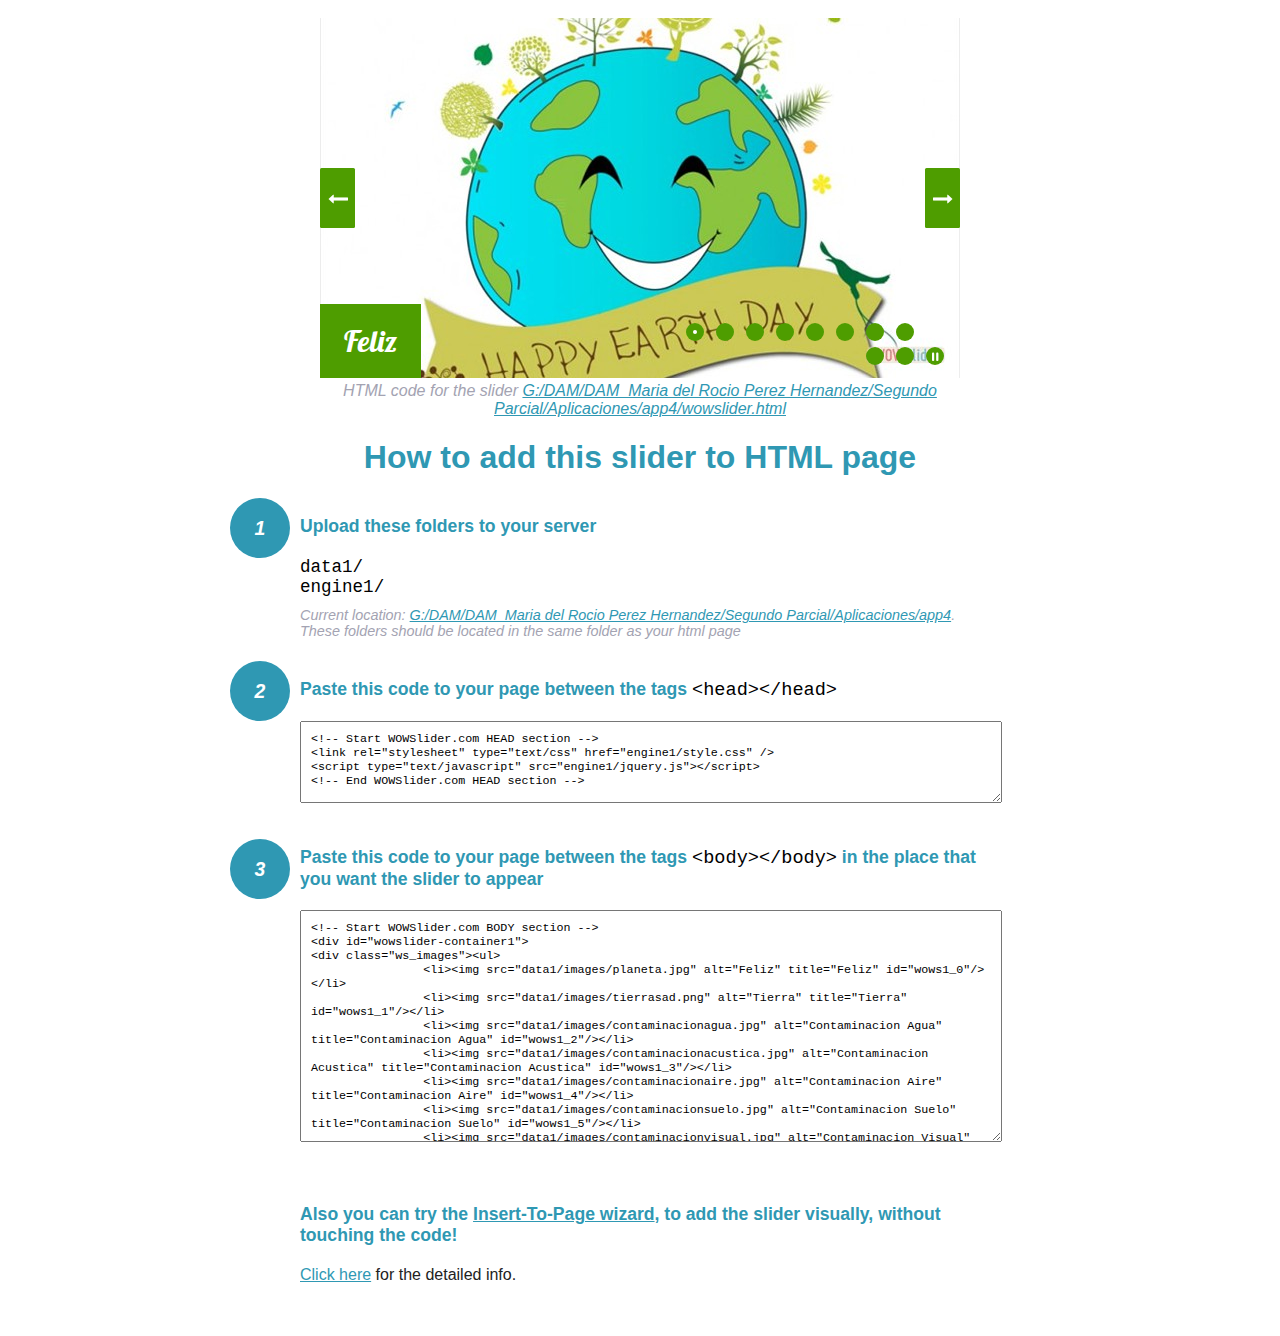
<file: wowslider-howto.html>
<!DOCTYPE html>
<html>
<head>
	<title>WOWSlider</title>
	<meta http-equiv="content-type" content="text/html; charset=utf-8" />
	<meta name="description" content="WOWSlider" />
	
	<!-- Start WOWSlider.com HEAD section --> <!-- add to the <head> of your page -->
	<link rel="stylesheet" type="text/css" href="engine1/style.css" />
	<script type="text/javascript" src="engine1/jquery.js"></script>
	<!-- End WOWSlider.com HEAD section -->


<style>
.instuction {
	font-family: sans-serif, Arial;
	display: block;
	margin: 0 auto;
	max-width: 820px;
	width: 100%;
	padding: 0 70px;
	color: #222;
	-webkit-box-sizing: border-box;
	-moz-box-sizing: border-box;
	box-sizing: border-box;
}
.instuction h1 img {
	max-width: 170px;
	vertical-align: middle;
	margin-bottom: 10px;
}
.instuction h1 {
	color: #2F98B3;
	text-align: center;
}
.instuction h2 {
	position: relative;
	font-size: 1.1em;
	color: #2F98B3;
	margin-bottom: 20px;
	margin-top: 40px;
}
.instuction h2 span.num {
	position: absolute;
	left: -70px;
	top: -18px;
	display: inline-block;
	vertical-align: middle;
	font-style: italic;
	font-size: 1.1em;
	width: 60px;
	height: 60px;
	line-height: 60px;
	text-align: center;
	background: #2F98B3;
	color: #fff;
	border-radius: 50%;
}
.instuction .mono {
	color: #000;
	font-family: monospace;
	font-size: 1.3em;
	font-weight: normal;
}
.instuction li.mono {
	font-size: 1.5em;
}

.instuction ul {
	font-size: 0.9em;
	margin-top: 0;
	padding-left: 0;
	list-style: none;
}
.instuction .note {
	color: #A3A3B2;
	font-style: italic;
	padding-top: 10px;
}
.instuction p.note {
	text-align: center;
	padding-top: 0;
	margin-top: 4px;
}
.instuction textarea {
	font-size: 0.9em;
	min-height: 60px;
	padding: 10px;
	margin: 0;
	overflow: auto;
	max-width: 100%;
	width: 100%;
}
.instuction a,
.instuction a:visited {
	color: #2F98B3;
}
</style>


</head>
<body style="margin:auto">

<br>

<!-- Start WOWSlider.com BODY section --> <!-- add to the <body> of your page -->
<div id="wowslider-container1">
<div class="ws_images"><ul>
		<li><img src="data1/images/planeta.jpg" alt="Feliz" title="Feliz" id="wows1_0"/></li>
		<li><img src="data1/images/tierrasad.png" alt="Tierra" title="Tierra" id="wows1_1"/></li>
		<li><img src="data1/images/contaminacionagua.jpg" alt="Contaminacion Agua" title="Contaminacion Agua" id="wows1_2"/></li>
		<li><img src="data1/images/contaminacionacustica.jpg" alt="Contaminacion Acustica" title="Contaminacion Acustica" id="wows1_3"/></li>
		<li><img src="data1/images/contaminacionaire.jpg" alt="Contaminacion Aire" title="Contaminacion Aire" id="wows1_4"/></li>
		<li><img src="data1/images/contaminacionsuelo.jpg" alt="Contaminacion Suelo" title="Contaminacion Suelo" id="wows1_5"/></li>
		<li><img src="data1/images/contaminacionvisual.jpg" alt="Contaminacion Visual" title="Contaminacion Visual" id="wows1_6"/></li>
		<li><img src="data1/images/tierraenferma.jpg" alt="Tierra Enferma" title="Tierra Enferma" id="wows1_7"/></li>
		<li><a href="http://wowslider.com"><img src="data1/images/reciclaje.jpg" alt="jquery slider" title="Reciclar" id="wows1_8"/></a></li>
		<li><img src="data1/images/tierra.jpg" alt="Saludable" title="Saludable" id="wows1_9"/></li>
	</ul></div>
	<div class="ws_bullets"><div>
		<a href="#" title="Feliz"><span><img src="data1/tooltips/planeta.jpg" alt="Feliz"/>1</span></a>
		<a href="#" title="Tierra"><span><img src="data1/tooltips/tierrasad.png" alt="Tierra"/>2</span></a>
		<a href="#" title="Contaminacion Agua"><span><img src="data1/tooltips/contaminacionagua.jpg" alt="Contaminacion Agua"/>3</span></a>
		<a href="#" title="Contaminacion Acustica"><span><img src="data1/tooltips/contaminacionacustica.jpg" alt="Contaminacion Acustica"/>4</span></a>
		<a href="#" title="Contaminacion Aire"><span><img src="data1/tooltips/contaminacionaire.jpg" alt="Contaminacion Aire"/>5</span></a>
		<a href="#" title="Contaminacion Suelo"><span><img src="data1/tooltips/contaminacionsuelo.jpg" alt="Contaminacion Suelo"/>6</span></a>
		<a href="#" title="Contaminacion Visual"><span><img src="data1/tooltips/contaminacionvisual.jpg" alt="Contaminacion Visual"/>7</span></a>
		<a href="#" title="Tierra Enferma"><span><img src="data1/tooltips/tierraenferma.jpg" alt="Tierra Enferma"/>8</span></a>
		<a href="#" title="Reciclar"><span><img src="data1/tooltips/reciclaje.jpg" alt="Reciclar"/>9</span></a>
		<a href="#" title="Saludable"><span><img src="data1/tooltips/tierra.jpg" alt="Saludable"/>10</span></a>
	</div></div><div class="ws_script" style="position:absolute;left:-99%"><a href="http://wowslider.com">wowslideshow</a> by WOWSlider.com v8.7</div>
<div class="ws_shadow"></div>
</div>	
<script type="text/javascript" src="engine1/wowslider.js"></script>
<script type="text/javascript" src="engine1/script.js"></script>
<!-- End WOWSlider.com BODY section -->


<div class="instuction">
	<p class="note">HTML code for the slider <a href="file:///G:/DAM/DAM_Maria del Rocio Perez Hernandez/Segundo Parcial/Aplicaciones/app4/wowslider.html">G:/DAM/DAM_Maria del Rocio Perez Hernandez/Segundo Parcial/Aplicaciones/app4/wowslider.html</a></p>

	<h1>
		How to add this slider to HTML page
	</h1>

	<h2><span class="num">1</span> Upload these folders to your server</h2>
	<ul>
		<li class="mono">data1/</li>
		<li class="mono">engine1/</li>
		<li class="note">Current location: <a href="file:///G:/DAM/DAM_Maria del Rocio Perez Hernandez/Segundo Parcial/Aplicaciones/app4">G:/DAM/DAM_Maria del Rocio Perez Hernandez/Segundo Parcial/Aplicaciones/app4</a>. <br>These folders should be located in the same folder as your html page</li>
	</ul>

	<h2><span class="num">2</span> Paste this code to your page between the tags <span class="mono">&lt;head&gt;&lt;/head&gt;</span></h2>
	<textarea onclick="this.select()">&lt;!-- Start WOWSlider.com HEAD section --&gt;
&lt;link rel=&quot;stylesheet&quot; type=&quot;text/css&quot; href=&quot;engine1/style.css&quot; /&gt;
&lt;script type=&quot;text/javascript&quot; src=&quot;engine1/jquery.js&quot;&gt;&lt;/script&gt;
&lt;!-- End WOWSlider.com HEAD section --&gt;</textarea>


	<h2><span class="num" style="top: -8px;">3</span> Paste this code to your page between the tags <span class="mono">&lt;body&gt;&lt;/body&gt;</span> in the place that you want the slider to appear</h2>
	<textarea onclick="this.select()" rows="15">&lt;!-- Start WOWSlider.com BODY section --&gt;
&lt;div id=&quot;wowslider-container1&quot;&gt;
&lt;div class=&quot;ws_images&quot;&gt;&lt;ul&gt;
		&lt;li&gt;&lt;img src=&quot;data1/images/planeta.jpg&quot; alt=&quot;Feliz&quot; title=&quot;Feliz&quot; id=&quot;wows1_0&quot;/&gt;&lt;/li&gt;
		&lt;li&gt;&lt;img src=&quot;data1/images/tierrasad.png&quot; alt=&quot;Tierra&quot; title=&quot;Tierra&quot; id=&quot;wows1_1&quot;/&gt;&lt;/li&gt;
		&lt;li&gt;&lt;img src=&quot;data1/images/contaminacionagua.jpg&quot; alt=&quot;Contaminacion Agua&quot; title=&quot;Contaminacion Agua&quot; id=&quot;wows1_2&quot;/&gt;&lt;/li&gt;
		&lt;li&gt;&lt;img src=&quot;data1/images/contaminacionacustica.jpg&quot; alt=&quot;Contaminacion Acustica&quot; title=&quot;Contaminacion Acustica&quot; id=&quot;wows1_3&quot;/&gt;&lt;/li&gt;
		&lt;li&gt;&lt;img src=&quot;data1/images/contaminacionaire.jpg&quot; alt=&quot;Contaminacion Aire&quot; title=&quot;Contaminacion Aire&quot; id=&quot;wows1_4&quot;/&gt;&lt;/li&gt;
		&lt;li&gt;&lt;img src=&quot;data1/images/contaminacionsuelo.jpg&quot; alt=&quot;Contaminacion Suelo&quot; title=&quot;Contaminacion Suelo&quot; id=&quot;wows1_5&quot;/&gt;&lt;/li&gt;
		&lt;li&gt;&lt;img src=&quot;data1/images/contaminacionvisual.jpg&quot; alt=&quot;Contaminacion Visual&quot; title=&quot;Contaminacion Visual&quot; id=&quot;wows1_6&quot;/&gt;&lt;/li&gt;
		&lt;li&gt;&lt;img src=&quot;data1/images/tierraenferma.jpg&quot; alt=&quot;Tierra Enferma&quot; title=&quot;Tierra Enferma&quot; id=&quot;wows1_7&quot;/&gt;&lt;/li&gt;
		&lt;li&gt;&lt;a href=&quot;http://wowslider.com&quot;&gt;&lt;img src=&quot;data1/images/reciclaje.jpg&quot; alt=&quot;jquery slider&quot; title=&quot;Reciclar&quot; id=&quot;wows1_8&quot;/&gt;&lt;/a&gt;&lt;/li&gt;
		&lt;li&gt;&lt;img src=&quot;data1/images/tierra.jpg&quot; alt=&quot;Saludable&quot; title=&quot;Saludable&quot; id=&quot;wows1_9&quot;/&gt;&lt;/li&gt;
	&lt;/ul&gt;&lt;/div&gt;
	&lt;div class=&quot;ws_bullets&quot;&gt;&lt;div&gt;
		&lt;a href=&quot;#&quot; title=&quot;Feliz&quot;&gt;&lt;span&gt;&lt;img src=&quot;data1/tooltips/planeta.jpg&quot; alt=&quot;Feliz&quot;/&gt;1&lt;/span&gt;&lt;/a&gt;
		&lt;a href=&quot;#&quot; title=&quot;Tierra&quot;&gt;&lt;span&gt;&lt;img src=&quot;data1/tooltips/tierrasad.png&quot; alt=&quot;Tierra&quot;/&gt;2&lt;/span&gt;&lt;/a&gt;
		&lt;a href=&quot;#&quot; title=&quot;Contaminacion Agua&quot;&gt;&lt;span&gt;&lt;img src=&quot;data1/tooltips/contaminacionagua.jpg&quot; alt=&quot;Contaminacion Agua&quot;/&gt;3&lt;/span&gt;&lt;/a&gt;
		&lt;a href=&quot;#&quot; title=&quot;Contaminacion Acustica&quot;&gt;&lt;span&gt;&lt;img src=&quot;data1/tooltips/contaminacionacustica.jpg&quot; alt=&quot;Contaminacion Acustica&quot;/&gt;4&lt;/span&gt;&lt;/a&gt;
		&lt;a href=&quot;#&quot; title=&quot;Contaminacion Aire&quot;&gt;&lt;span&gt;&lt;img src=&quot;data1/tooltips/contaminacionaire.jpg&quot; alt=&quot;Contaminacion Aire&quot;/&gt;5&lt;/span&gt;&lt;/a&gt;
		&lt;a href=&quot;#&quot; title=&quot;Contaminacion Suelo&quot;&gt;&lt;span&gt;&lt;img src=&quot;data1/tooltips/contaminacionsuelo.jpg&quot; alt=&quot;Contaminacion Suelo&quot;/&gt;6&lt;/span&gt;&lt;/a&gt;
		&lt;a href=&quot;#&quot; title=&quot;Contaminacion Visual&quot;&gt;&lt;span&gt;&lt;img src=&quot;data1/tooltips/contaminacionvisual.jpg&quot; alt=&quot;Contaminacion Visual&quot;/&gt;7&lt;/span&gt;&lt;/a&gt;
		&lt;a href=&quot;#&quot; title=&quot;Tierra Enferma&quot;&gt;&lt;span&gt;&lt;img src=&quot;data1/tooltips/tierraenferma.jpg&quot; alt=&quot;Tierra Enferma&quot;/&gt;8&lt;/span&gt;&lt;/a&gt;
		&lt;a href=&quot;#&quot; title=&quot;Reciclar&quot;&gt;&lt;span&gt;&lt;img src=&quot;data1/tooltips/reciclaje.jpg&quot; alt=&quot;Reciclar&quot;/&gt;9&lt;/span&gt;&lt;/a&gt;
		&lt;a href=&quot;#&quot; title=&quot;Saludable&quot;&gt;&lt;span&gt;&lt;img src=&quot;data1/tooltips/tierra.jpg&quot; alt=&quot;Saludable&quot;/&gt;10&lt;/span&gt;&lt;/a&gt;
	&lt;/div&gt;&lt;/div&gt;&lt;div class=&quot;ws_script&quot; style=&quot;position:absolute;left:-99%&quot;&gt;&lt;a href=&quot;http://wowslider.com&quot;&gt;wowslideshow&lt;/a&gt; by WOWSlider.com v8.7&lt;/div&gt;
&lt;div class=&quot;ws_shadow&quot;&gt;&lt;/div&gt;
&lt;/div&gt;	
&lt;script type=&quot;text/javascript&quot; src=&quot;engine1/wowslider.js&quot;&gt;&lt;/script&gt;
&lt;script type=&quot;text/javascript&quot; src=&quot;engine1/script.js&quot;&gt;&lt;/script&gt;
&lt;!-- End WOWSlider.com BODY section --&gt;</textarea>

<br><br>
<h2>Also you can try the <a href="http://wowslider.com/help/add-wowslider-to-page-2.html" target="_blank">Insert-To-Page wizard</a>, to add the slider visually, without touching the code!</h2>
<p>
	<a href="http://wowslider.com/help/add-wowslider-to-page-2.html" target="_blank">Click here</a> for the detailed info.
</p>
</div>

<br><br>
</body>
</html>
</file>
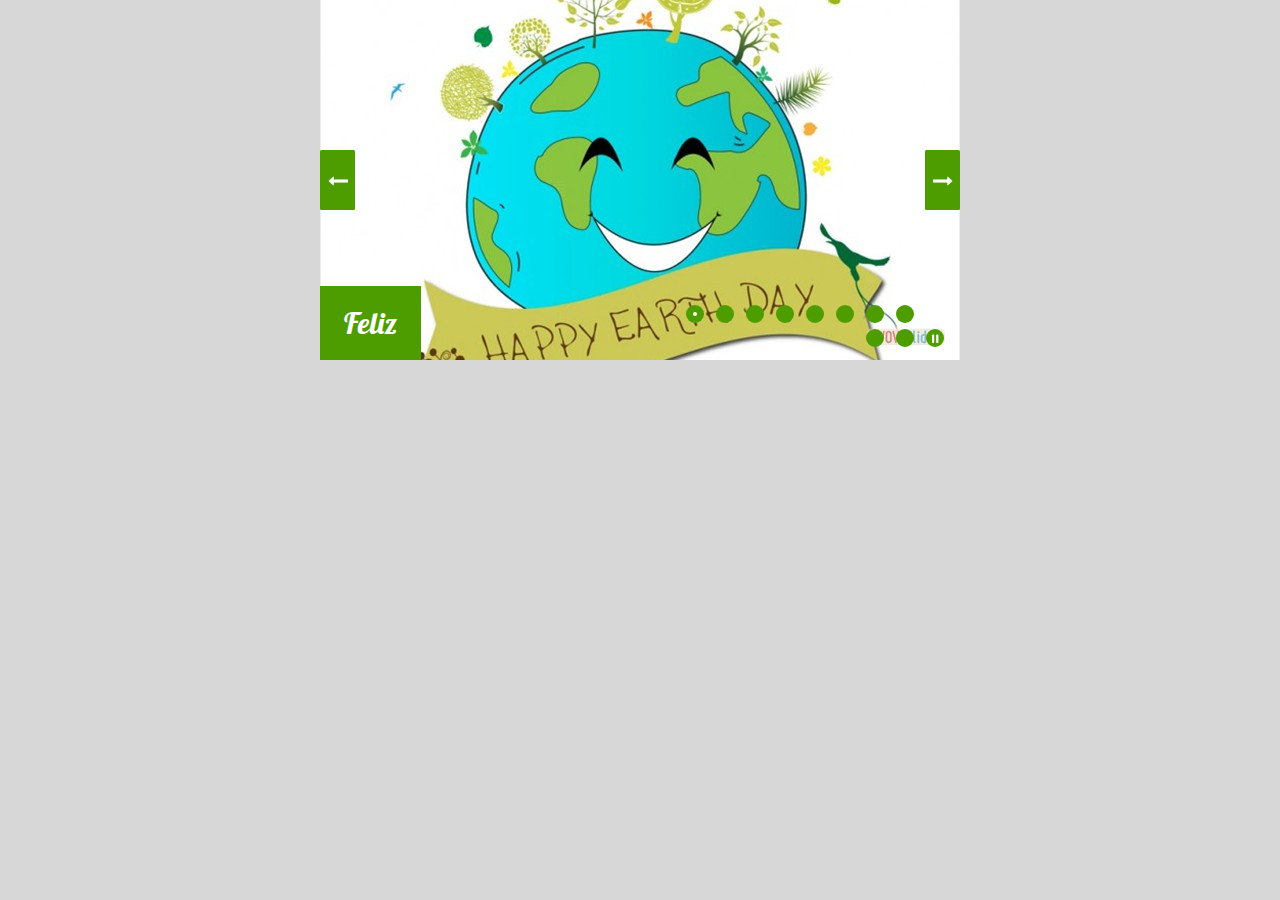
<file: wowslider.html>
<!DOCTYPE html>
<html>
<head>
	<title>Wowslideshow</title>
	<meta http-equiv="content-type" content="text/html; charset=utf-8" />
	<meta name="description" content="Made with WOW Slider - Create beautiful, responsive image sliders in a few clicks. Awesome skins and animations. Wowslideshow" />
	
	<!-- Start WOWSlider.com HEAD section --> <!-- add to the <head> of your page -->
	<link rel="stylesheet" type="text/css" href="engine1/style.css" />
	<script type="text/javascript" src="engine1/jquery.js"></script>
	<!-- End WOWSlider.com HEAD section -->

</head>
<body style="background-color:#d7d7d7;margin:auto">
	
	<!-- Start WOWSlider.com BODY section --> <!-- add to the <body> of your page -->
	<div id="wowslider-container1">
	<div class="ws_images"><ul>
		<li><img src="data1/images/planeta.jpg" alt="Feliz" title="Feliz" id="wows1_0"/></li>
		<li><img src="data1/images/tierrasad.png" alt="Tierra" title="Tierra" id="wows1_1"/></li>
		<li><img src="data1/images/contaminacionagua.jpg" alt="Contaminacion Agua" title="Contaminacion Agua" id="wows1_2"/></li>
		<li><img src="data1/images/contaminacionacustica.jpg" alt="Contaminacion Acustica" title="Contaminacion Acustica" id="wows1_3"/></li>
		<li><img src="data1/images/contaminacionaire.jpg" alt="Contaminacion Aire" title="Contaminacion Aire" id="wows1_4"/></li>
		<li><img src="data1/images/contaminacionsuelo.jpg" alt="Contaminacion Suelo" title="Contaminacion Suelo" id="wows1_5"/></li>
		<li><img src="data1/images/contaminacionvisual.jpg" alt="Contaminacion Visual" title="Contaminacion Visual" id="wows1_6"/></li>
		<li><img src="data1/images/tierraenferma.jpg" alt="Tierra Enferma" title="Tierra Enferma" id="wows1_7"/></li>
		<li><a href="http://wowslider.com"><img src="data1/images/reciclaje.jpg" alt="jquery slider" title="Reciclar" id="wows1_8"/></a></li>
		<li><img src="data1/images/tierra.jpg" alt="Saludable" title="Saludable" id="wows1_9"/></li>
	</ul></div>
	<div class="ws_bullets"><div>
		<a href="#" title="Feliz"><span><img src="data1/tooltips/planeta.jpg" alt="Feliz"/>1</span></a>
		<a href="#" title="Tierra"><span><img src="data1/tooltips/tierrasad.png" alt="Tierra"/>2</span></a>
		<a href="#" title="Contaminacion Agua"><span><img src="data1/tooltips/contaminacionagua.jpg" alt="Contaminacion Agua"/>3</span></a>
		<a href="#" title="Contaminacion Acustica"><span><img src="data1/tooltips/contaminacionacustica.jpg" alt="Contaminacion Acustica"/>4</span></a>
		<a href="#" title="Contaminacion Aire"><span><img src="data1/tooltips/contaminacionaire.jpg" alt="Contaminacion Aire"/>5</span></a>
		<a href="#" title="Contaminacion Suelo"><span><img src="data1/tooltips/contaminacionsuelo.jpg" alt="Contaminacion Suelo"/>6</span></a>
		<a href="#" title="Contaminacion Visual"><span><img src="data1/tooltips/contaminacionvisual.jpg" alt="Contaminacion Visual"/>7</span></a>
		<a href="#" title="Tierra Enferma"><span><img src="data1/tooltips/tierraenferma.jpg" alt="Tierra Enferma"/>8</span></a>
		<a href="#" title="Reciclar"><span><img src="data1/tooltips/reciclaje.jpg" alt="Reciclar"/>9</span></a>
		<a href="#" title="Saludable"><span><img src="data1/tooltips/tierra.jpg" alt="Saludable"/>10</span></a>
	</div></div><div class="ws_script" style="position:absolute;left:-99%"><a href="http://wowslider.com">wowslideshow</a> by WOWSlider.com v8.7</div>
	<div class="ws_shadow"></div>
	</div>	
	<script type="text/javascript" src="engine1/wowslider.js"></script>
	<script type="text/javascript" src="engine1/script.js"></script>
	<!-- End WOWSlider.com BODY section -->

</body>
</html>
</file>
<file: engine1/style.css>
/*
 *	generated by WOW Slider 8.7
 *	template Boundary
 */
@import url(https://fonts.googleapis.com/css?family=Lobster&subset=latin,latin-ext,cyrillic);
@font-face {
  font-family: 'ws-ctrl-boundary';
  src: url('ws-ctrl-boundary.eot');
  src: url('ws-ctrl-boundary.eot#iefix') format('embedded-opentype'),
       url('ws-ctrl-boundary.svg#ws-ctrl-boundary') format('svg');
  font-weight: normal;
  font-style: normal;
}
@font-face {
  font-family: 'ws-ctrl-boundary';
  src: url('[data-uri]') format('woff'),
       url('[data-uri]') format('truetype');
}
#wowslider-container1 { 
	display: table;
	zoom: 1; 
	position: relative;
	width: 100%;
	max-width: 640px;
	max-height:360px;
	margin:0px auto 0px;
	z-index:90;
	text-align:left; /* reset align=center */
	font-size: 10px;
	text-shadow: none; /* fix some user styles */

	/* reset box-sizing (to boostrap friendly) */
	-webkit-box-sizing: content-box;
	-moz-box-sizing: content-box;
	box-sizing: content-box; 
}
* html #wowslider-container1{ width:640px }
#wowslider-container1 .ws_images ul{
	position:relative;
	width: 10000%; 
	height:100%;
	left:0;
	list-style:none;
	margin:0;
	padding:0;
	border-spacing:0;
	overflow: visible;
	/*table-layout:fixed;*/
}
#wowslider-container1 .ws_images ul li{
	position: relative;
	width:1%;
	height:100%;
	line-height:0; /*opera*/
	overflow: hidden;
	float:left;
	/*font-size:0;*/
	padding:0 0 0 0 !important;
	margin:0 0 0 0 !important;
}

#wowslider-container1 .ws_images{
	position: relative;
	left:0;
	top:0;
	height:100%;
	max-height:360px;
	max-width: 640px;
	vertical-align: top;
	border:none;
	overflow: hidden;
}
#wowslider-container1 .ws_images ul a{
	width:100%;
	height:100%;
	max-height:360px;
	display:block;
	color:transparent;
}
#wowslider-container1 img{
	max-width: none !important;
}
#wowslider-container1 .ws_images .ws_list img,
#wowslider-container1 .ws_images > div > img{
	width:100%;
	border:none 0;
	max-width: none;
	padding:0;
	margin:0;
}
#wowslider-container1 .ws_images > div > img {
	max-height:360px;
}

#wowslider-container1 .ws_images iframe {
	position: absolute;
	z-index: -1;
}

#wowslider-container1 .ws-title > div {
	display: inline-block !important;
}

#wowslider-container1 a{ 
	text-decoration: none; 
	outline: none; 
	border: none; 
}

#wowslider-container1  .ws_bullets { 
	float: left;
	position:absolute;
	z-index:70;
}
#wowslider-container1  .ws_bullets div{
	position:relative;
	float:left;
	font-size: 0px;
}
/* compatibility with Joomla styles */
#wowslider-container1  .ws_bullets a {
	line-height: 0;
}

#wowslider-container1  .ws_script{
	display:none;
}
#wowslider-container1 sound, 
#wowslider-container1 object{
	position:absolute;
}

/* prevent some of users reset styles */
#wowslider-container1 .ws_effect {
	position: static;
	width: 100%;
	height: 100%;
}

#wowslider-container1 .ws_photoItem {
	border: 2em solid #fff;
	margin-left: -2em;
	margin-top: -2em;
}
#wowslider-container1 .ws_cube_side {
	background: #A6A5A9;
}


#wowslider-container1.ws_gestures {
	cursor: -webkit-grab;
	cursor: -moz-grab;
	cursor: url("[data-uri]"), move;
}
#wowslider-container1.ws_gestures.ws_grabbing {
	cursor: -webkit-grabbing;
	cursor: -moz-grabbing;
	cursor: url("[data-uri]"), move;
}

/* hide controls when video start play */
#wowslider-container1.ws_video_playing .ws_bullets,
#wowslider-container1.ws_video_playing .ws_fullscreen,
#wowslider-container1.ws_video_playing .ws_next,
#wowslider-container1.ws_video_playing .ws_prev {
	display: none;
}


/* youtube/vimeo buttons */
#wowslider-container1 .ws_video_btn {
	position: absolute;
	display: none;
	cursor: pointer;
	top: 0;
	left: 0;
	width: 100%;
	height: 100%;
	z-index: 55;
}
#wowslider-container1 .ws_video_btn.ws_youtube,
#wowslider-container1 .ws_video_btn.ws_vimeo {
	display: block;
}
#wowslider-container1 .ws_video_btn div {
	position: absolute;
	background-image: url(./playvideo.png);
	background-size: 200%;
	top: 50%;
	left: 50%;
	width: 7em;
	height: 5em;
	margin-left: -3.5em;
	margin-top: -2.5em;
}
#wowslider-container1 .ws_video_btn.ws_youtube div {
	background-position: 0 0;
}
#wowslider-container1 .ws_video_btn.ws_youtube:hover div {
	background-position: 100% 0;
}
#wowslider-container1 .ws_video_btn.ws_vimeo div {
	background-position: 0 100%;
}
#wowslider-container1 .ws_video_btn.ws_vimeo:hover div {
	background-position: 100% 100%;
}

#wowslider-container1 .ws_playpause.ws_hide {
	display: none !important;
}
#wowslider-container1 .ws_controls {
	position: absolute;
	top: 0; left: 0; right: 0; bottom: 0;
	overflow: hidden;
}

/* FS btn */
#wowslider-container1 .ws_fullscreen {
	right: auto;
	left: 1em;
	top: 1em;
	background: #4e9d00;
	font-size: 0.6rem;
	padding: 5px;
	border-radius: 50%;
}

/* bullets */
#wowslider-container1 .ws_bullets { 
	padding: 0px;
	max-width: 40%;
	text-align: right;
}
#wowslider-container1 .ws_bullets a { 
	position:relative;
	display: inline-block;
	width: 0;
	margin: 3px 6px;
	padding: 9px;
} 
#wowslider-container1 .ws_bullets a > span {
	position:absolute;
	display: block;
	top:0;
	right: 0;
	height:100%;
	width:100%;
	border-radius: 50%;
	background: #4e9d00;
}

#wowslider-container1 .ws_bullets a.ws_overbull > span:after,
#wowslider-container1 .ws_bullets a.ws_selbull > span:after {
	content: '';
	position: absolute;
	top: 7px;
	left: 7px;
	background: #fff;
	width: 4px;
	height: 4px;
	border-radius: 50%;
}



/* Play / Pause */
#wowslider-container1 .ws_playpause {
	position:absolute;
	right: 1em;
	bottom: 1em;
	padding: 9px;
	margin: 3px 6px;
	border-radius: 50%;
	background: #4e9d00;
	
	color: #ffffff;
	z-index: 100;
}

#wowslider-container1 .ws_playpause > span:before {
	font: 1.2em "ws-ctrl-boundary";
	position: absolute;
	left: 0;
	top: 50%;
	right: 0;
	margin-top: 1px;
	display: block;
	text-align: center;
	-webkit-transform: translateY(-50%);
	transform: translateY(-50%);
}
/* IE10+ hacks */
_:-ms-input-placeholder, :root #wowslider-container1 a.ws_playpause > span:before {line-height: 3.2em;}

#wowslider-container1 .ws_play > span:before {
	content:"\e802";
}
#wowslider-container1 .ws_pause > span:before {
	content:"\e803";
}



/* arrows */
#wowslider-container1 a.ws_next,
#wowslider-container1 a.ws_prev {
	position:absolute;
	width: 3.5em;
  	padding: 3em 0;
	top:50%;
	
	margin-top: -3em;
	color: #ffffff;
	z-index: 100;

	-webkit-transition: background 200ms ease-in-out, -webkit-transform 200ms ease-in-out, box-shadow 200ms ease-in-out;
	transition: background 200ms ease-in-out, transform 200ms ease-in-out, -webkit-transform 200ms ease-in-out, box-shadow 200ms ease-in-out;
}
#wowslider-container1 a.ws_next {
	right: 0;
}
#wowslider-container1 a.ws_prev {
	left: 0;
}


#wowslider-container1 a.ws_next > span,
#wowslider-container1 a.ws_prev > span {
	display: block;
	position: absolute;
	top: 0; left: 0; right: 0; bottom: 0;
	background: #4e9d00;
	border-radius: 0.15em;
	color: #fff;
	text-align: center;
	z-index: 2;
}

#wowslider-container1 a.ws_next > span:before,
#wowslider-container1 a.ws_prev > span:before {
	position: absolute;
	display: block;
	font: 2em "ws-ctrl-boundary";
	top: 50%;
	left: 0;
	right: 0;
	margin-top: 1px;
	-webkit-transform: translateY(-50%);
	transform: translateY(-50%);
}
/* IE10+ hacks */
_:-ms-input-placeholder, :root #wowslider-container1 a.ws_next > span:before {line-height: 3.2em;}
_:-ms-input-placeholder, :root #wowslider-container1 a.ws_prev > span:before {line-height: 3.2em;}

#wowslider-container1 a.ws_next > span:before {
	content:'\e801';
}
#wowslider-container1 a.ws_prev > span:before {
	content:'\e800';
}

#wowslider-container1 a.ws_prev,
#wowslider-container1 a.ws_next {
  -webkit-transition: 300ms padding 300ms ease, 300ms margin-top 300ms ease;
  transition: 300ms padding 300ms ease, 300ms margin-top 300ms ease;
}
#wowslider-container1 a.ws_prev:hover,
#wowslider-container1 a.ws_next:hover {
  padding: 3.4em 0;
  margin-top: -3.4em;
  -webkit-transition: 300ms padding ease, 300ms margin-top ease;
  transition: 300ms padding ease, 300ms margin-top ease;
}



#wowslider-container1 a.ws_prev img,
#wowslider-container1 a.ws_next img {
  position: absolute;
  top: 0;
  width: 8.5em;
  border: 1em solid #4e9d00;
  -webkit-transition: 300ms right ease, 300ms left ease;
  transition: 300ms right ease, 300ms left ease;
}

#wowslider-container1 a.ws_prev img {
  left: -10.5em;
}
#wowslider-container1 a.ws_next img {
  right: -10.5em;
}

#wowslider-container1 a.ws_prev:hover img {
  left: 3.5em;
  -webkit-transition: 300ms left 300ms ease;
  transition: 300ms left 300ms ease;
}
#wowslider-container1 a.ws_next:hover img {
  right: 3.5em;
  -webkit-transition: 300ms right 300ms ease;
  transition: 300ms right 300ms ease;
}/* bottom center */
#wowslider-container1  .ws_bullets {
	bottom:1em;
	right: 1em;
	margin-right: 30px;
}#wowslider-container1 .ws-title{
	font: 1.5em 'Lobster', Comic Sans MS, cursive;
	max-width: 50%;
	position: absolute;
	left: 0;
	margin-right:10em;
	z-index: 50;
	bottom: 0;
	top: auto;
	opacity: 1;
}
#wowslider-container1 .ws-title div,#wowslider-container1 .ws-title span{
	display:inline-block;
	padding: 0.6em 0.8em;
	background-color: #4e9d00;
	color: #fff;
}
#wowslider-container1 .ws-title div{
	display:block;
	margin-top:0.5em;
	font-size: 1.3em;
	color: #fff;
}
#wowslider-container1 .ws-title span{
	font-size: 2em;
}#wowslider-container1 .ws_images > ul{
	animation: wsBasic 40s infinite;
	-moz-animation: wsBasic 40s infinite;
	-webkit-animation: wsBasic 40s infinite;
}
@keyframes wsBasic{0%{left:-0%} 5%{left:-0%} 10%{left:-100%} 15%{left:-100%} 20%{left:-200%} 25%{left:-200%} 30%{left:-300%} 35%{left:-300%} 40%{left:-400%} 45%{left:-400%} 50%{left:-500%} 55%{left:-500%} 60%{left:-600%} 65%{left:-600%} 70%{left:-700%} 75%{left:-700%} 80%{left:-800%} 85%{left:-800%} 90%{left:-900%} 95%{left:-900%} }
@-moz-keyframes wsBasic{0%{left:-0%} 5%{left:-0%} 10%{left:-100%} 15%{left:-100%} 20%{left:-200%} 25%{left:-200%} 30%{left:-300%} 35%{left:-300%} 40%{left:-400%} 45%{left:-400%} 50%{left:-500%} 55%{left:-500%} 60%{left:-600%} 65%{left:-600%} 70%{left:-700%} 75%{left:-700%} 80%{left:-800%} 85%{left:-800%} 90%{left:-900%} 95%{left:-900%} }
@-webkit-keyframes wsBasic{0%{left:-0%} 5%{left:-0%} 10%{left:-100%} 15%{left:-100%} 20%{left:-200%} 25%{left:-200%} 30%{left:-300%} 35%{left:-300%} 40%{left:-400%} 45%{left:-400%} 50%{left:-500%} 55%{left:-500%} 60%{left:-600%} 65%{left:-600%} 70%{left:-700%} 75%{left:-700%} 80%{left:-800%} 85%{left:-800%} 90%{left:-900%} 95%{left:-900%} }

#wowslider-container1 .ws_bullets  a img{
	position:absolute;
	display:block;
	text-indent:0;
	bottom:15px;
	left:-43px;
	visibility:hidden;
	max-width:none;
}
#wowslider-container1 .ws_bullets a:hover img{
	visibility:visible;
}

#wowslider-container1 .ws_bulframe div div{
	height:48px;
	overflow:visible;
	position:relative;
}
#wowslider-container1 .ws_bulframe div {
	left:0;
	overflow:hidden;
	position:relative;
	width:85px;
}
#wowslider-container1  .ws_bullets .ws_bulframe{
	position:absolute;
	display:none;
	bottom:25px;
	margin-left:8px;
	cursor:pointer;

	/* fixed bulframe hidding in Chrome */
	-webkit-transform: translateZ(0);
	-ms-transform: translateZ(0);
	-o-transform: translateZ(0);
	transform: translateZ(0);
}#wowslider-container1 .ws_bulframe div div{
	height: auto;
}

@media all and (max-width:760px) {
	#wowslider-container1 .ws_fullscreen {
		display: block;
	}
}
@media all and (max-width:400px){
	#wowslider-container1 .ws_controls,
	#wowslider-container1 .ws_bullets,
	#wowslider-container1 .ws_thumbs{
		display: none
	}
}
</file>
